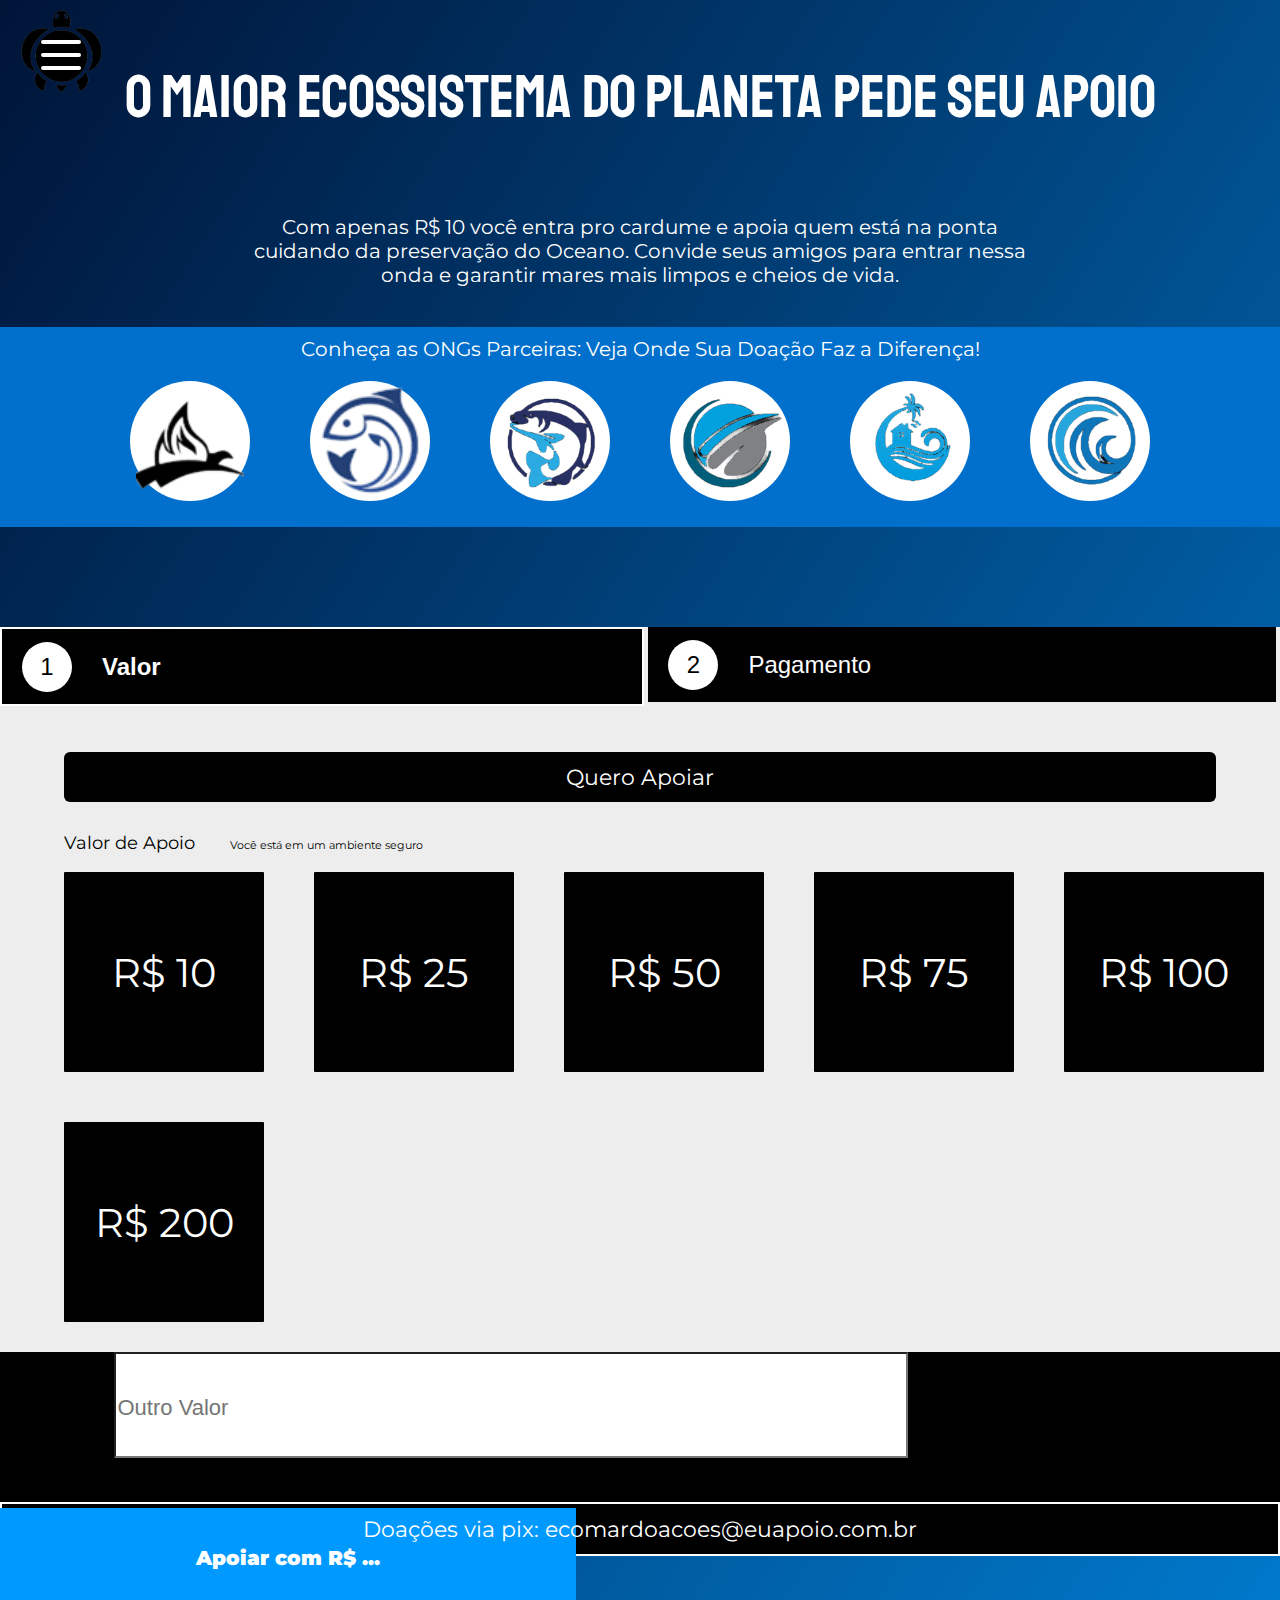
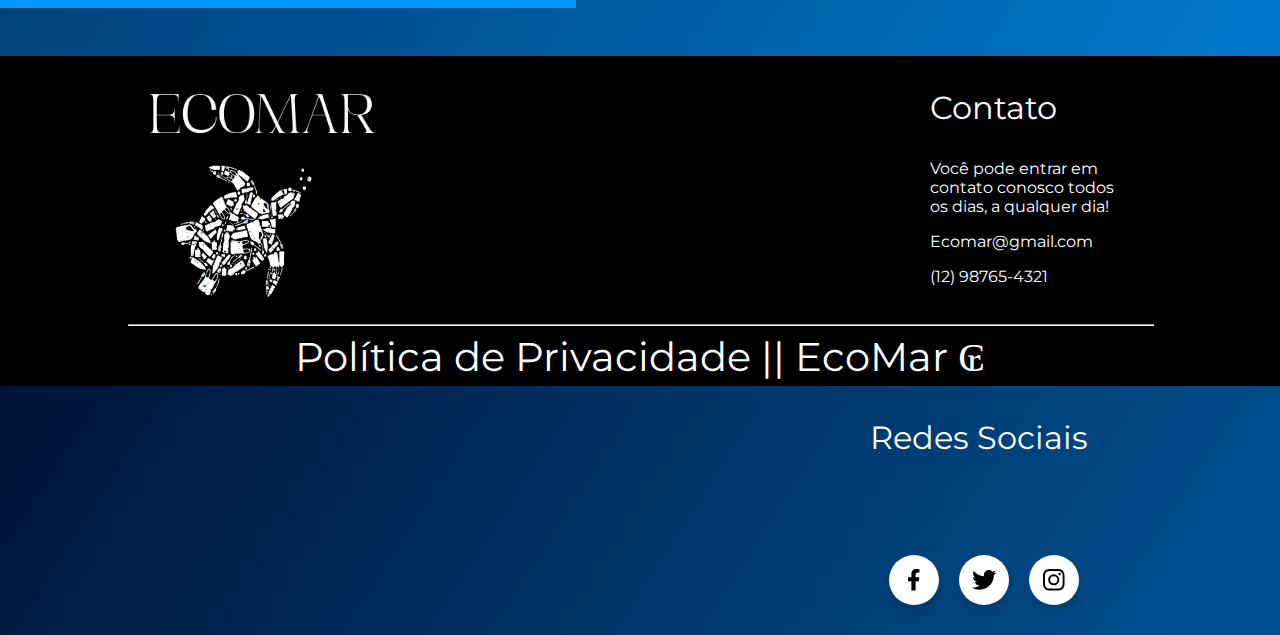
<file: ComoAjudar.html>
<!DOCTYPE html>
<html lang="pt-br">
    <head>
        <meta charset="UTF-8">
        <meta name="viewport" content="width=device-width, initial-scale=1.0">
        <link rel="stylesheet" href="CSS/ComoAjudar.css">
        <link rel="preconnect" href="https://fonts.googleapis.com">
        <link rel="preconnect" href="https://fonts.gstatic.com" crossorigin>
        <link href="https://fonts.googleapis.com/css2?family=Anton+SC&family=Montserrat:ital,wght@0,100..900;1,100..900&family=Staatliches&display=swap" rel="stylesheet">
        <link rel="stylesheet" href="https://fonts.googleapis.com/css2?family=Material+Symbols+Outlined&display=swap">
        <link rel="icon" href="IMG/logo.png">
        <title>EcoMar - Junte á Causa</title>
    </head>  
<body>
    <img class="circleW" src="IMG/turtle.png" alt="">
        
    <div id="menuToggle">
            <label class="burger" for="burger">
                <input type="checkbox" id="burger">
                <span></span>
                <span></span>
                <span></span>
            </label>
        <ul id="menu">
            <img class="escrito" src="IMG/logoText.png" alt="">
            <li id="l1"><a href="index.html" class="itens"><span class="material-symbols-outlined">home</span>HOME</a></li>
                <li><a href="SobreNos.html#sobre" class="itens"><span class="material-symbols-outlined">groups</span> SOBRE NÓS</a></li>
                <li><a href="SobreNos.html#contato" class="itens"><span class="material-symbols-outlined">contacts</span> CONTATO</a></li>
                <li><a href="ComoAjudar.html#doar" class="itens"><span class="material-symbols-outlined">monetization_on</span> DOAR</a></li>
        </ul>
    </div>

    <header>
        <!-- DEIXE SEM O H1 PARA NAO HAVER NEGRITO PORQUE SE NAO ELE FICA COM NEGRITO -->
        <p class="h1">O Maior Ecossistema do Planeta Pede seu Apoio</h1>

        <p class="text">
            Com apenas R$ 10 você entra pro cardume e apoia quem está na ponta cuidando da preservação do Oceano. Convide seus amigos para entrar nessa onda e garantir mares mais limpos e cheios de vida.
        </p>
    </header>

    <section class="ongs">
        <p class="conheca">
            Conheça as ONGs Parceiras: Veja Onde Sua Doação Faz a Diferença!
        </p>
        
        <div class="circleWhite">
            <div class="circleWh">
                <img src="IMG/inc1.png" alt="" class="logo-ongs">
            </div>

            <div class="circleWh">
                <img src="IMG/inc2.png" alt="" class="logo-ongs">
            </div>

            <div class="circleWh">
                <img src="IMG/inc3.png" alt="" class="logo-ongs">
            </div>

            <div class="circleWh">
                <img src="IMG/inc4.png" alt="" class="logo-ongs">
            </div>

            <div class="circleWh">
                <img src="IMG/inc5.png" alt="" class="logo-ongs">
            </div>

            <div class="circleWh">
                <img src="IMG/icn6.png" alt="" class="logo-ongs">
            </div>
        </div>
    </section>


    <section class="doar" id="doar">
        <div class="PG">
            <div class="valor">
                <div class="circleWH">1</div>
                <p class="text2"><b>Valor</b></p>
            </div>

            <div class="pagamento">
                <div class="circleWH">2</div>
                <p class="text2">Pagamento</p>
            </div>
        </div>
        <div class="apoiar">
            <p class="text3">Quero Apoiar</p>
        </div>

        <p class="text4" >Valor de Apoio <span class="security">Você está em um ambiente seguro</span></p>

        <div class="valores">
            <button class="VL">
                <span>
                    R$ 10
                </span>
            </button>
            
            <button class="VL">
                <span>
                    R$ 25
                </span>
            </button>
            
            <button class="VL">
                <span>
                    R$ 50
                </span>
            </button>
            
            <button class="VL">
                <span>
                    R$ 75
                </span>
            </button>
            
            <button class="VL">
                <span>
                    R$ 100
                </span>
            </button>
            
            <button class="VL">
                <span>
                    R$ 200
                </span>
            </button>
        </div>

        <div class="final">
            <form>
                <div style="display: flex; align-items: center;">

                    <input class="valorF" type="number" id="donation" name="donation" placeholder="Outro Valor" required min="0">
                </div>
            </form>
            

            <button class="pagar">
                <span>
                    Apoiar com R$ ...
                </span>
            </button>
        </div>

            <div class="pix">
                <p class="textPix">Doações via pix: ecomardoacoes@euapoio.com.br
                </p>
            </div>
    </section>
        
    <footer class="rodape">
        <div class="logos">
            <img src="IMG/logoText.png" alt="" class="logoESC">
            <img src="IMG/logo.png" alt="" class="logoIMG">
        </div>
      
        <div class="redes">
            <p class="titleD">Redes Sociais</p>
            <div class="sociais">
                <ul class="wrapper">
                  <li class="icon facebook">
                    <span class="tooltip">Facebook</span>
                    <svg
                      viewBox="0 0 320 512"
                      height="1.2em"
                      fill="currentColor"
                      xmlns="http://www.w3.org/2000/svg"
                    >
                      <path
                        d="M279.14 288l14.22-92.66h-88.91v-60.13c0-25.35 12.42-50.06 52.24-50.06h40.42V6.26S260.43 0 225.36 0c-73.22 0-121.08 44.38-121.08 124.72v70.62H22.89V288h81.39v224h100.17V288z"
                      ></path>
                    </svg>
                  </li>
                  <li class="icon twitter">
                    <span class="tooltip">Twitter</span>
                    <svg
                      height="1.8em"
                      fill="currentColor"
                      viewBox="0 0 48 48"
                      xmlns="http://www.w3.org/2000/svg"
                      class="twitter"
                    >
                      <path
                        d="M42,12.429c-1.323,0.586-2.746,0.977-4.247,1.162c1.526-0.906,2.7-2.351,3.251-4.058c-1.428,0.837-3.01,1.452-4.693,1.776C34.967,9.884,33.05,9,30.926,9c-4.08,0-7.387,3.278-7.387,7.32c0,0.572,0.067,1.129,0.193,1.67c-6.138-0.308-11.582-3.226-15.224-7.654c-0.64,1.082-1,2.349-1,3.686c0,2.541,1.301,4.778,3.285,6.096c-1.211-0.037-2.351-0.374-3.349-0.914c0,0.022,0,0.055,0,0.086c0,3.551,2.547,6.508,5.923,7.181c-0.617,0.169-1.269,0.263-1.941,0.263c-0.477,0-0.942-0.054-1.392-0.135c0.94,2.902,3.667,5.023,6.898,5.086c-2.528,1.96-5.712,3.134-9.174,3.134c-0.598,0-1.183-0.034-1.761-0.104C9.268,36.786,13.152,38,17.321,38c13.585,0,21.017-11.156,21.017-20.834c0-0.317-0.01-0.633-0.025-0.945C39.763,15.197,41.013,13.905,42,12.429"
                      ></path>
                    </svg>
                  </li>
                  <li class="icon instagram">
                    <span class="tooltip">Instagram</span>
                    <svg
                      xmlns="http://www.w3.org/2000/svg"
                      height="1.2em"
                      fill="currentColor"
                      class="bi bi-instagram"
                      viewBox="0 0 16 16"
                    >
                      <path
                        d="M8 0C5.829 0 5.556.01 4.703.048 3.85.088 3.269.222 2.76.42a3.917 3.917 0 0 0-1.417.923A3.927 3.927 0 0 0 .42 2.76C.222 3.268.087 3.85.048 4.7.01 5.555 0 5.827 0 8.001c0 2.172.01 2.444.048 3.297.04.852.174 1.433.372 1.942.205.526.478.972.923 1.417.444.445.89.719 1.416.923.51.198 1.09.333 1.942.372C5.555 15.99 5.827 16 8 16s2.444-.01 3.298-.048c.851-.04 1.434-.174 1.943-.372a3.916 3.916 0 0 0 1.416-.923c.445-.445.718-.891.923-1.417.197-.509.332-1.09.372-1.942C15.99 10.445 16 10.173 16 8s-.01-2.445-.048-3.299c-.04-.851-.175-1.433-.372-1.941a3.926 3.926 0 0 0-.923-1.417A3.911 3.911 0 0 0 13.24.42c-.51-.198-1.092-.333-1.943-.372C10.443.01 10.172 0 7.998 0h.003zm-.717 1.442h.718c2.136 0 2.389.007 3.232.046.78.035 1.204.166 1.486.275.373.145.64.319.92.599.28.28.453.546.598.92.11.281.24.705.275 1.485.039.843.047 1.096.047 3.231s-.008 2.389-.047 3.232c-.035.78-.166 1.203-.275 1.485a2.47 2.47 0 0 1-.599.919c-.28.28-.546.453-.92.598-.28.11-.704.24-1.485.276-.843.038-1.096.047-3.232.047s-2.39-.009-3.233-.047c-.78-.036-1.203-.166-1.485-.276a2.478 2.478 0 0 1-.92-.598 2.48 2.48 0 0 1-.6-.92c-.109-.281-.24-.705-.275-1.485-.038-.843-.046-1.096-.046-3.233 0-2.136.008-2.388.046-3.231.036-.78.166-1.204.276-1.486.145-.373.319-.64.599-.92.28-.28.546-.453.92-.598.282-.11.705-.24 1.485-.276.738-.034 1.024-.044 2.515-.045v.002zm4.988 1.328a.96.96 0 1 0 0 1.92.96.96 0 0 0 0-1.92zm-4.27 1.122a4.109 4.109 0 1 0 0 8.217 4.109 4.109 0 0 0 0-8.217zm0 1.441a2.667 2.667 0 1 1 0 5.334 2.667 2.667 0 0 1 0-5.334z"
                      ></path>
                    </svg>
                  </li>
                </ul>
                
            </div>
        </div>
      
        <div class="contatoE">
            <p class="titleC">Contato</p>
            <p class="entre">Você pode entrar em contato conosco todos os dias, a qualquer dia!</p>
      
            <p class="entre">Ecomar@gmail.com</p>
            <p class="entre">(12) 98765-4321</p>
        </div>
      
        
        <div class="PoPi">
            <hr class="line">
            <a href="#" class="pol">Política de Privacidade || EcoMar ₢</a>
        </div>
      </footer>
    <script src="JS/menu.js"></script>
</body>
</html>
</file>
<file: CSS/ComoAjudar.css>
html {
    scroll-behavior: smooth;
}


body {
    margin: 0;
    padding: 0;
    background: linear-gradient(to right bottom, rgb(0, 20, 56), rgb(0, 131, 218));
}

/* TODOS OS SITES MENU */

/* MENU BOTÃO */
.circleW {
    left: 0px;
    top: 0;
    width: 120px;
    height: 120px;
    z-index: 100;
    position: fixed;
}


.burger {
    z-index: 400;
    position: fixed;
    left: 41px;
    top: 40px;
    width: 40px;
    height: 30px;
    border-radius: 50%;
    cursor: pointer;
    display: block;
}

.burger input {
    z-index: 800;
    display: none;
    position: absolute;
    height: 4px;
    width: 100%;
    background: rgb(255, 255, 255);
    border-radius: 9px;
    opacity: 1;
    left: 0;
    transform: rotate(0deg);
    transition: .25s ease-in-out;
}

.burger span {
    z-index: 100;
    display: block;
    position: absolute;
    height: 4px;
    width: 100%;
    background: rgb(255, 255, 255);
    border-radius: 9px;
    opacity: 1;
    left: 0;
    transform: rotate(0deg);
    transition: .25s ease-in-out;
}

.burger span:nth-of-type(1) {
    top: 0px;
    transform-origin: left center;
}

.burger span:nth-of-type(2) {
    top: 50%;
    transform: translateY(-50%);
    transform-origin: left center;
}

.burger span:nth-of-type(3) {
    top: 100%;
    transform-origin: left center;
    transform: translateY(-100%);
}

.burger input:checked ~ span:nth-of-type(1) {
    transform: rotate(45deg);
    top: 0px;
    left: 5px;
}

.burger input:checked ~ span:nth-of-type(2) {
    width: 0%;
    opacity: 0;
}

.burger input:checked ~ span:nth-of-type(3) {
    transform: rotate(-45deg);
    top: 28px;
    left: 5px;
}
/* MENU LATERAL */
#menu {
    padding: 0;
    border-radius: 5px;
    flex-direction: column;
    gap: 20px;
    display: flex;
    font-family: 'Staatliches', sans-serif; 
    position: fixed;
    top: -20px;
    left: 0px;
    width: 225px;
    height: 110vh;
    background-color: #0D1117;
    list-style-type: none;
    transform: translateX(-100%);
    transition: transform 0.5s cubic-bezier(0.77,0.2,0.05,1.0);
    z-index: 300;
}

#menu.show {
    transform: translateX(0);
}

#l1 {
    margin-top: 50px;
}

#menu li {
    padding: 0;
    width: 100%;
    font-size: 16px;
    color: white;
    text-align: left;
    transition: background-color 0.3s ease;
}

#menu li a {
    padding: 0;
    width: 100%;
    background-color: transparent;
    border: none;
    color: white;
    display: flex;
    position: relative;
    gap: 5px;
    cursor: pointer;
    border-top-right-radius: 4px;
    border-bottom-right-radius: 4px;
    border-top-left-radius: 30px;
    border-bottom-left-radius: 20px;
    align-items: center;
    font-size: 28px;
    transition: background-color 0.3s ease;
}

#menu li a .material-symbols-outlined {
    background: transparent;
    margin-bottom: 1px;
    margin-left: 10px;
    font-size: 28px;
}

#menu li a:hover {
    background-color: #21262C;
}

.itens {
    text-decoration: none;
    height: 75px;
    width: 90%;
    margin-left: 10px;
}

.escrito {
    padding-bottom: 10px;
    border-bottom: 1px solid white;
    width: 200px;
    margin-left: 10px;
    margin-top: 200px;
}
/* FIM DO MENU */



header {
    display: flex;
    justify-content: center;
    flex-direction: column;
    align-items: center;
}

.h1 {
    text-align: center;
    width: 90%;
    font-family: "Staatliches", sans-serif;
    font-size: 60px;
    color: white;
    text-decoration: none;
    font-weight: 0;
}

.text {
    width: 800px;
    font-size: 20px;
    font-family: 'montserrat', Arial, Helvetica, sans-serif;
    color: white;
    text-align: center;
}


/*---------------------- ONGS --------------------*/

.ongs {
    width: 100%;
    height: 200px;
    background-color: #0070cc;
}

.circleWhite {
    width: 100%;
    height: 100%;
    display: flex;
    flex-direction: row;
    flex-wrap: wrap;
    justify-content: center;
    gap: 60px;
}

.circleWh {
    background-color: white;
    width: 120px;
    height: 120px;
    border-radius: 50%;
    transition: transform 0.75s ease;
    display: flex;
    align-items: center;
    justify-content: center;
}

.circleWh img{
    width: 90%;
    height: auto;
}

.circleWh:hover {
    transform: scale(1.2);
}

.conheca {
    padding-top: 10px;
    color: white;
    font-size: 20px;
    text-align: center;
    font-family: 'montserrat',Arial, Helvetica, sans-serif;
}

.PG {
 display: flex;
 flex-direction: column;
 width: 100%;
 height: 75px;
 flex-wrap: wrap;
}

.doar {
    margin-top: 100px;
    width: 100%;
    height: auto;
    background-color: #EDEDED;
}

.valor {
    border: 2px solid white;
    display: flex;
    align-items: center;
    width: 50%;
    height: 75px;
    background-color: black;
    font-family: 'Inter',Arial, Helvetica, sans-serif;
}

.circleWH {
    margin-left: 20px;
    background-color: white;
    color: black;
    width: 50px;
    height: 50px;
    border-radius: 50%;
    display: flex;
    justify-content: center;
    align-items: center;
    font-size: 24px;
}

.text2 {
    color: white;
    margin-left: 30px;
    font-size: 24px;
}

.pagamento {
    display: flex;
    align-items: center;
    width: 49%;
    height: 75px;
    background-color: black;
    font-family: 'Inter',Arial, Helvetica, sans-serif; 
}

.apoiar {
    border-radius: 6px;
    margin-top: 50px;
    margin-left: 5%;
    background-color: black;
    width: 90%;
    height: 50px;
    color: white;
    display: flex;
    justify-content: center;
    align-items: center;
}

.text3 {
    font-size: 22px;
    color: white;
    font-family: 'montserrat', Arial, Helvetica, sans-serif;
    text-align: center;
}

.text4 {
    font-family: 'montserrat',Arial, Helvetica, sans-serif;
    font-size: 18px;
    margin-left: 5%;
    margin-top: 30px;
}

.security {
    font-size: 11px;
    margin-left: 30px;
}

.valores {
    display: flex;
    flex-direction: row;
    flex-wrap: wrap;
    gap: 50px;
    margin-left: 5%;
}

.VL {
    border-radius: 1px;
    border: 0;
    background-color: black;
    width: 200px;
    height: 200px;
}

.VL span {
    color: white;
    font-family: 'montserrat',Arial, Helvetica, sans-serif;
    font-size: 40px;
}

.VL:hover {
    background-color: rgb(20, 20, 20);
    color: whitesmoke;
}

.valorF {
    margin-left: 12.5%;
    background-color: white;
    width: 900px;
    height: 100px;
    font-size: 30px;
    transition: transform 1s ease;
}

.pagar {
    background-color: #0099FF;
    width: 45%;
    height: 100px;
    border: 0;
}

.pagar span {
    color: white;
    font-family: 'montserrat',Arial, Helvetica, sans-serif;
    font-weight: 900;
    font-size: 20px;
    text-align: left;
}

.final {
    margin-top: 30px;
    display: flex;
    flex-direction: row;
    flex-wrap: wrap;
    height: 150px;
    background-color: black;
    width: 100%;
    align-items: center;
    gap: 50px;
}

.pix {
    margin: 0;
    display: flex;
    justify-content: center;
    align-items: center;
    width: 99.7%;
    height: 50px;
    color: white;
    background-color: black;
    font-family: 'montserrat',Arial, Helvetica, sans-serif;
    font-size: 22px;
    text-align: center;
    border: 2px solid white;
    margin-bottom: 100px;
}


input::placeholder {
    font-size: 22px; /* Tamanho do placeholder */
    transition: font-size 0.3s ease; /* Transição suave */
}

input:focus {
    font-size: 32px; /* Tamanho da fonte ao focar */
}

input:focus::placeholder {
    font-size: 32px; /* Tamanho do placeholder ao focar */
}

.rodape {
    background: black;
    width: 100%;
    height: 330px;
    position: relative;
    bottom: 0;
    margin: 0;
    padding: 0;
    display: flex;
    flex-wrap: wrap;
}

.logos {
    margin-left: 150px;
    display: flex;
    justify-content: center;
    flex-wrap: wrap;
    flex-direction: column;
    width: 225px;
    height: 100%;
}

.logoESC {
    width: 225px;
}

.logoIMG {
    width:175px;
    height: 175px;
    margin-bottom: 40px;
}

.contatoE {
    position: absolute;
    right: 150px;
    width: 200px;
    height: 100%;
    color: white;
    font-family: 'montserrat';
}

.titleC {
    font-family: 'montserrat';
    font-size: 32px;
}

.titleD {
    font-family: 'montserrat';
    color: white;
    font-size: 32px;
    margin-left: 870px;
}

.entre {
    font-size: 16px;
    text-align: left;
}

.PoPi {
    width: 100%;
    height: 75px;
    position: absolute;
    bottom: 5px;
    display: flex;
}

.line {
    color: white;
    width: 80%;
    top: 10px;
    position: absolute;
    margin-left: 10%;
}

.pol {
    font-family: 'montserrat';
    text-decoration: none;
    color: white;
    bottom: 0;
    width: 100%;
    text-align: center;
    font-size: 40px;
    position: absolute;
}

.wrapper {
    margin-bottom: 20px;
    margin-left: 400px;
    display: inline-flex;
    list-style: none;
    height: 100%px;
    width: 100%;
    padding-top: 40px;
    font-family: "Poppins", sans-serif;
    justify-content: center;
  }
  
  .wrapper .icon {
    position: relative;
    background: #fff;
    border-radius: 50%;
    margin: 10px;
    width: 50px;
    height: 50px;
    font-size: 18px;
    display: flex;
    justify-content: center;
    align-items: center;
    flex-direction: column;
    box-shadow: 0 10px 10px rgba(0, 0, 0, 0.1);
    cursor: pointer;
    transition: all 0.2s cubic-bezier(0.68, -0.55, 0.265, 1.55);
  }
  
  .wrapper .tooltip {
    position: absolute;
    top: 0;
    font-size: 14px;
    background: #fff;
    color: #fff;
    padding: 5px 8px;
    border-radius: 5px;
    box-shadow: 0 10px 10px rgba(0, 0, 0, 0.1);
    opacity: 0;
    pointer-events: none;
    transition: all 0.3s cubic-bezier(0.68, -0.55, 0.265, 1.55);
  }
  
  .wrapper .tooltip::before {
    position: absolute;
    content: "";
    height: 8px;
    width: 8px;
    background: #fff;
    bottom: -3px;
    left: 50%;
    transform: translate(-50%) rotate(45deg);
    transition: all 0.3s cubic-bezier(0.68, -0.55, 0.265, 1.55);
  }
  
  .wrapper .icon:hover .tooltip {
    top: -45px;
    opacity: 1;
    visibility: visible;
    pointer-events: auto;
  }
  
  .wrapper .icon:hover span,
  .wrapper .icon:hover .tooltip {
    text-shadow: 0px -1px 0px rgba(0, 0, 0, 0.1);
  }
  
  .wrapper .facebook:hover,
  .wrapper .facebook:hover .tooltip,
  .wrapper .facebook:hover .tooltip::before {
    background: #1877f2;
    color: #fff;
  }
  
  .wrapper .twitter:hover,
  .wrapper .twitter:hover .tooltip,
  .wrapper .twitter:hover .tooltip::before {
    background: #1da1f2;
    color: #fff;
  }
  
  .wrapper .instagram:hover,
  .wrapper .instagram:hover .tooltip,
  .wrapper .instagram:hover .tooltip::before {
    background: #e4405f;
    color: #fff;
  }
</file>
